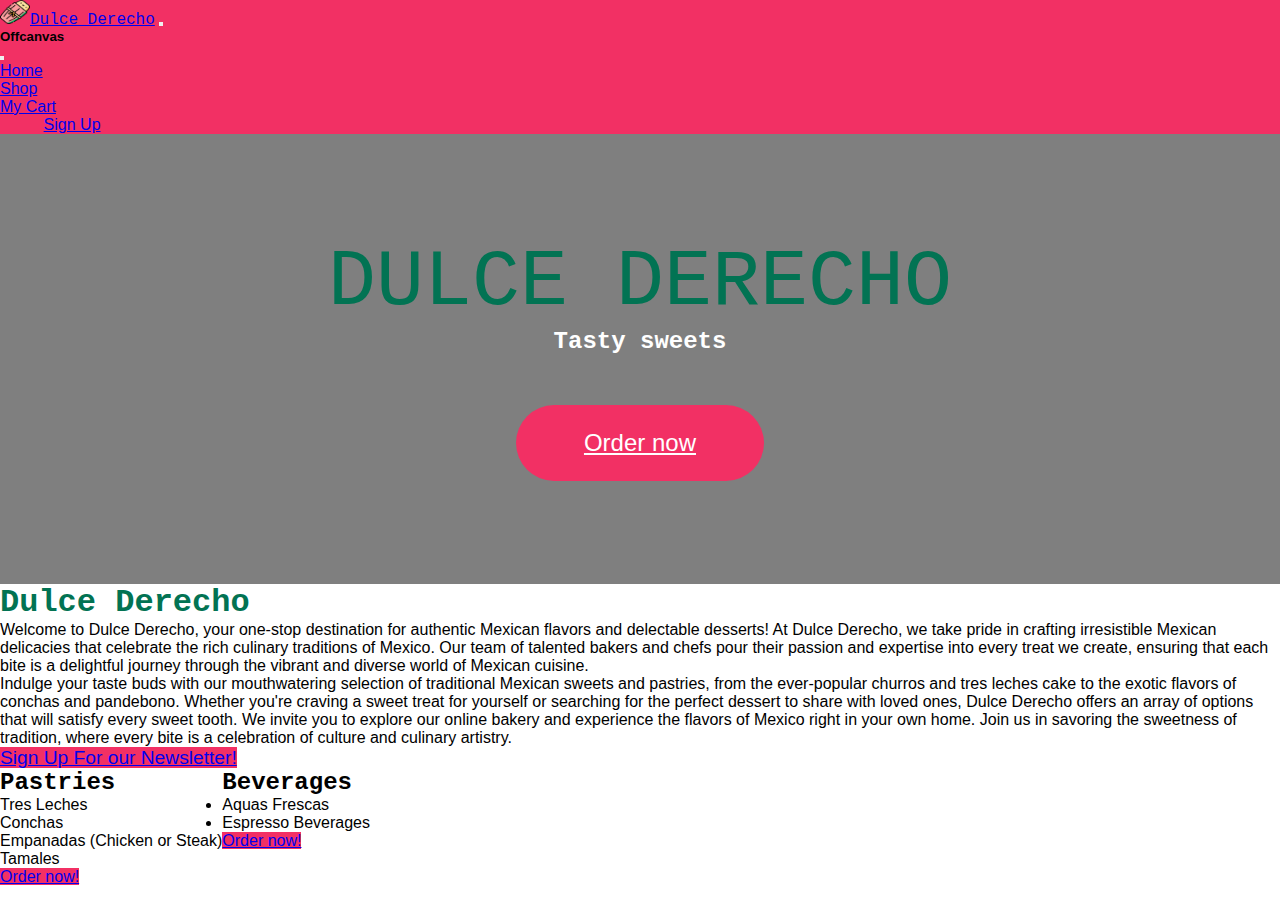
<file: index.html>
<!DOCTYPE html>
<html lang="en">

<head>
  <meta charset="UTF-8">
  <meta name="viewport" content="width=device-width, initial-scale=1.0">
  <link href="https://cdn.jsdelivr.net/npm/bootstrap@5.3.2/dist/css/bootstrap.min.css" rel="stylesheet"
    integrity="sha384-T3c6CoIi6uLrA9TneNEoa7RxnatzjcDSCmG1MXxSR1GAsXEV/Dwwykc2MPK8M2HN" crossorigin="anonymous">
  <link rel="stylesheet" href="https://cdn.jsdelivr.net/npm/bootstrap-icons@1.11.1/font/bootstrap-icons.css">
  <script src="https://cdn.jsdelivr.net/npm/bootstrap@5.3.2/dist/js/bootstrap.bundle.min.js"
    integrity="sha384-C6RzsynM9kWDrMNeT87bh95OGNyZPhcTNXj1NW7RuBCsyN/o0jlpcV8Qyq46cDfL"
    crossorigin="anonymous"></script>
  <link rel="stylesheet" href="./css/styles.css">
  <title>Dulce Derecho</title>
  <link rel="icon" href="images/tamale.png">
</head>

<body class="vh-100 overflow-scroll">

  <!--Navbar-->

  <nav class="navbar navbar-light navbar-expand-lg bg-transparent" style="background-color: #F23064">
    <div class="container">
      <!--Logo-->
      <a class="navbar-brand fs-4" href="index.html"><img src="images/tamale.png" alt="tamale logo" width="30" height="24">Dulce Derecho</a>
      <!--Toggle Button-->
      <button class="navbar-toggler shadow-none border-0" type="button" data-bs-toggle="offcanvas"
        data-bs-target="#offcanvasNavbar" aria-controls="offcanvasNavbar">
        <span class="navbar-toggler-icon"></span>
      </button>

      <!--SideBar-->
      <div class="sidebar offcanvas offcanvas-start tabindex=-1" id="offcanvasNavbar"
        aria-labelledby="offcanvasNavbarLabel">

        <!--Sidebar Header-->
        <div class="offcanvas-header text-white border-bottom">
          <h5 class="offcanvas-title" id="offcanvasNavbarLabel">Offcanvas</h5>
          <button type="button" class="btn-close btn-close-white shadow-none" data-bs-dismiss="offcanvas"
            aria-label="Close"></button>
        </div>
        <!--Sidebar Body-->
        <div class="offcanvas-body d-flex flex-column flex-lg-row p-4 p-lg-0">
          <ul class="navbar-nav justify-content-center align-items-center flex-grow-1 pe-3">
            <li class="nav-item">
              <a class="nav-link active" aria-current="page" href="index.html">Home</a>
            </li>
            <li class="nav-item mx-2">
              <a class="nav-link active" href="shop.html">Shop</a>
            </li>
            <li class="nav-item mx-2">
              <a class="nav-link active" href="mycart.html">My Cart</a>
            </li>
          </ul>
          <!-- Login/ Sign Up -->
          <div class="d-flex flex-column flex-lg-row align-items-center gap-3">
            <a href="login.html" style="color: #F23064;">Login</a>
            <a href="signup.html" class="text-white text-decoration-none px-3 py-1 rounded-4"
              style="background-color: #F23064;">Sign Up</a>
          </div>
        </div>
      </div>
    </div>
  </nav>

   <!--Hero Banner-->
  <section class="hero">
    <div class="hero-inner">
      <p id="one">DULCE DERECHO</p>
      <h2>Tasty sweets</h2>
      <a href="shop.html" class="btn">Order now</a>
    </div>
  </section>

  <div class="container py-4">
    <header class="pb-3 mb-4">
      <a href="" class="d-flex align-items-center text-dark text-decoration-none">
        <span class="fs-4"></span>
      </a>
    </header>

    <div class="p-5 mb-4 rounded-3">
      <div class="container-fluid py-5 border rounded-end-3 text-center">
        <h1 class="display-5 fw-bold">Dulce Derecho</h1>
        <p class="fs-4"> Welcome to Dulce Derecho, your one-stop destination for authentic Mexican flavors and
          delectable desserts!
          At Dulce Derecho, we take pride in crafting irresistible Mexican delicacies that celebrate the rich culinary
          traditions of Mexico.
          Our team of talented bakers and chefs pour their passion and expertise into every treat we create, ensuring
          that each bite is a delightful journey through the vibrant and diverse world of Mexican cuisine.
          <br>
          Indulge your taste buds with our mouthwatering selection of traditional Mexican sweets and pastries, from the
          ever-popular churros and tres leches cake to the exotic flavors of conchas and pandebono.
          Whether you're craving a sweet treat for yourself or searching for the perfect dessert to share with loved
          ones, Dulce Derecho offers an array of options that will satisfy every sweet tooth.
          We invite you to explore our online bakery and experience the flavors of Mexico right in your own home.
          Join us in savoring the sweetness of tradition, where every bite is a celebration of culture and culinary
          artistry.
        </p>
        <a href="signup.html" class="text-white text-decoration-none button text-white btn border-0 px-5 py-4 rounded-5"
          style="background-color: #F23064; font-size: larger;">Sign Up For our Newsletter!</a>
      </div>
    </div>

    <div class="row align-items-md-stretch">
      <div class="col-md-6">
        <div class="h-100 p-5 rounded-3 border">
          <h2>Pastries</h2>
          <ul>
            <li>Tres Leches</li>
            <li>Conchas</li>
            <li>Empanadas (Chicken or Steak)</li>
            <li>Tamales</li>
          </ul>
          <a href="shop.html"
            class="button text-white  border-0 px-3 py-1 rounded-end-4 text-white text-decoration-none"
            style="background-color: #F23064;"> Order now!</a>
        </div>
      </div>
      <div class="col-md-6">
        <div class="h-100 p-5 rounded-3 border">
          <h2>Beverages</h2>
          <ul>
            <li>Aquas Frescas</li>
            <li>Espresso Beverages</li>
          </ul>
          <a href="shop.html"
            class="buttom text-white text-decoration-none border-0 px-3 py-1 rounded-end-4 text-white text-decoration-none"
            style="background-color: #F23064;">Order now!</a>
        </div>
      </div>
    </div>
   </div>
    <footer>
    </footer>
</body>

</html>
</file>
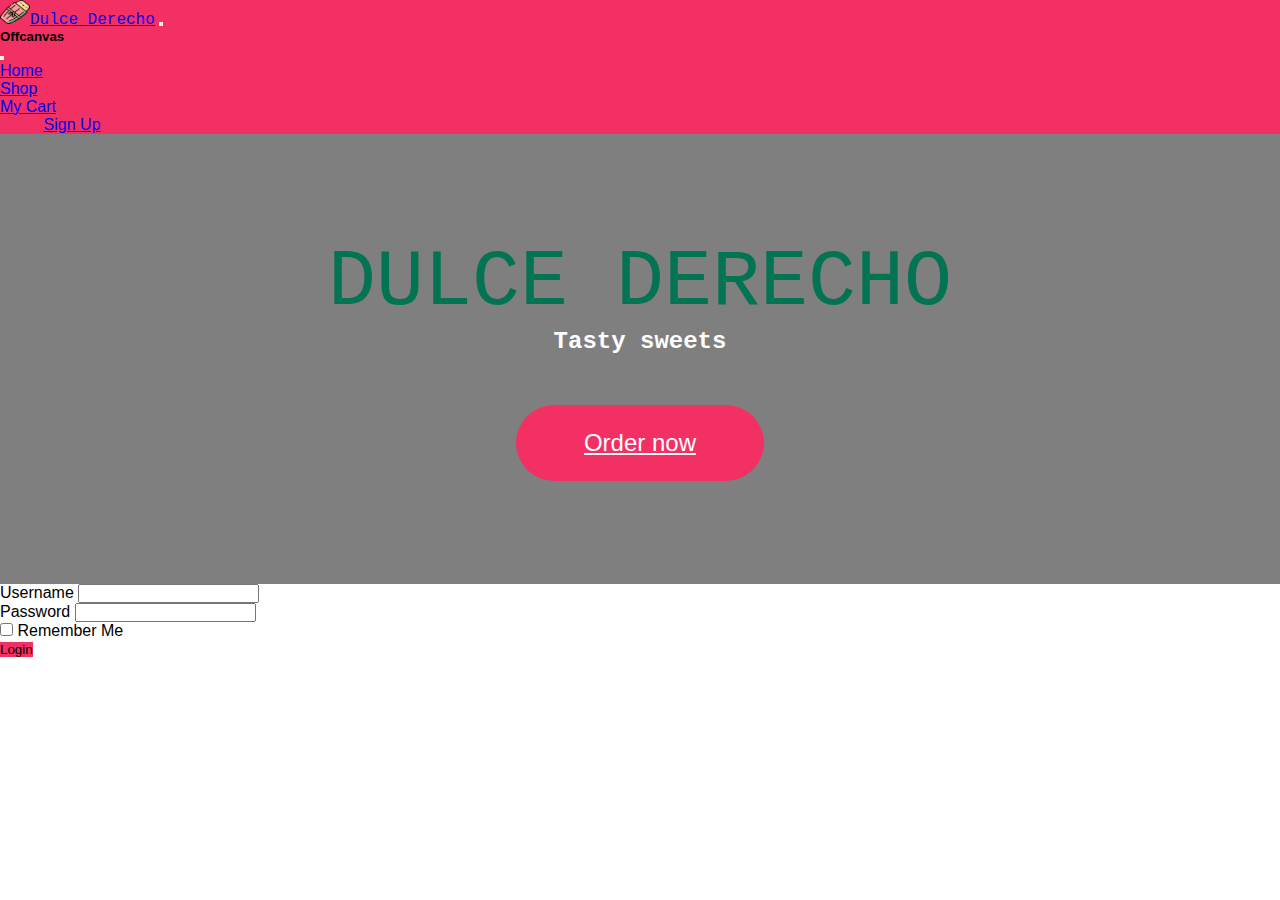
<file: login.html>
<!DOCTYPE html>
<html lang="en">

<head>
  <meta charset="UTF-8">
  <meta name="viewport" content="width=device-width, initial-scale=1.0">
  <link href="https://cdn.jsdelivr.net/npm/bootstrap@5.3.2/dist/css/bootstrap.min.css" rel="stylesheet"
    integrity="sha384-T3c6CoIi6uLrA9TneNEoa7RxnatzjcDSCmG1MXxSR1GAsXEV/Dwwykc2MPK8M2HN" crossorigin="anonymous">
  <link rel="stylesheet" href="https://cdn.jsdelivr.net/npm/bootstrap-icons@1.11.1/font/bootstrap-icons.css">
  <script src="https://cdn.jsdelivr.net/npm/bootstrap@5.3.2/dist/js/bootstrap.bundle.min.js"
    integrity="sha384-C6RzsynM9kWDrMNeT87bh95OGNyZPhcTNXj1NW7RuBCsyN/o0jlpcV8Qyq46cDfL"
    crossorigin="anonymous"></script>
  <link rel="stylesheet" href="./css/styles.css">
  <title>Dulce Derecho - Login </title>
  <link rel="icon" href="images/tamale.png">
</head>

<body class="vh-100 overflow-scroll">

  <!--Navbar-->

  <nav class="navbar navbar-light navbar-expand-lg bg-transparent" style="background-color: #F23064">
    <div class="container">
      <!--Logo-->
      <a class="navbar-brand fs-4" href="index.html"><img src="images/tamale.png" alt="tamale logo" width="30" height="24">Dulce Derecho</a>
      <!--Toggle Button-->
      <button class="navbar-toggler shadow-none border-0" type="button" data-bs-toggle="offcanvas"
        data-bs-target="#offcanvasNavbar" aria-controls="offcanvasNavbar">
        <span class="navbar-toggler-icon"></span>
      </button>

      <!--SideBar-->
      <div class="sidebar offcanvas offcanvas-start tabindex=-1" id="offcanvasNavbar"
        aria-labelledby="offcanvasNavbarLabel">

        <!--Sidebar Header-->
        <div class="offcanvas-header text-white border-bottom">
          <h5 class="offcanvas-title" id="offcanvasNavbarLabel">Offcanvas</h5>
          <button type="button" class="btn-close btn-close-white shadow-none" data-bs-dismiss="offcanvas"
            aria-label="Close"></button>
        </div>
        <!--Sidebar Body-->
        <div class="offcanvas-body d-flex flex-column flex-lg-row p-4 p-lg-0">
          <ul class="navbar-nav justify-content-center align-items-center flex-grow-1 pe-3">
            <li class="nav-item">
              <a class="nav-link active" aria-current="page" href="index.html">Home</a>
            </li>
            <li class="nav-item mx-2">
              <a class="nav-link active" href="shop.html">Shop</a>
            </li>
            <li class="nav-item mx-2">
              <a class="nav-link active" href="mycart.html">My Cart</a>
            </li>
          </ul>
          <!-- Login/ Sign Up -->
          <div class="d-flex flex-column flex-lg-row align-items-center gap-3">
            <a href="login.html" style="color: #F23064;">Login</a>
            <a href="signup.html" class="text-white text-decoration-none px-3 py-1 rounded-4"
              style="background-color: #F23064;">Sign Up</a>
          </div>
        </div>
      </div>
    </div>
  </nav>

   <!--Hero Banner-->
   <section class="hero">
    <div class="hero-inner">
      <p id="one">DULCE DERECHO</p>
      <h2>Tasty sweets</h2>
      <a href="shop.html" class="btn">Order now</a>
    </div>
  </section>

  <!--Login Form-->
  <div class="container mt-5">
    <div class="row justify-content-center">
      <div class="col-md-6 pt-5 rounded-3 border">
        <form>
          <div class="form-group px-5">
            <!--Username-->
            <div>
              <label for="inputUsername3" class="form-label">Username</label>
              <input type="text" class="form-control" id="inputUsername3" required>
            </div>

            <!--Password-->
            <div>
              <label for="inputPassword3" class="col-sm-2 col-form-label">Password</label>
              <input type="password" class="form-control" id="inputPassword3" required>
            </div>

            <!--Remember me Box-->
            <div class="mb-3 form-check">
              <input type="checkbox" class="form-check-input" id="exampleCheck1">
              <label class="form-check-label" for="exampleCheck1">Remember Me</label>
            </div>

            <!--Login Button-->
            <div class="text-center mt-5">
              <button type="submit" class="btn btn-primary mb-5"
                style="background-color: #F23064; border: none; ">Login</button>
            </div>
          </div>
        </form>
      </div>
    </div>
  </div>

  <footer>
  </footer>
</body>

</html>
</file>
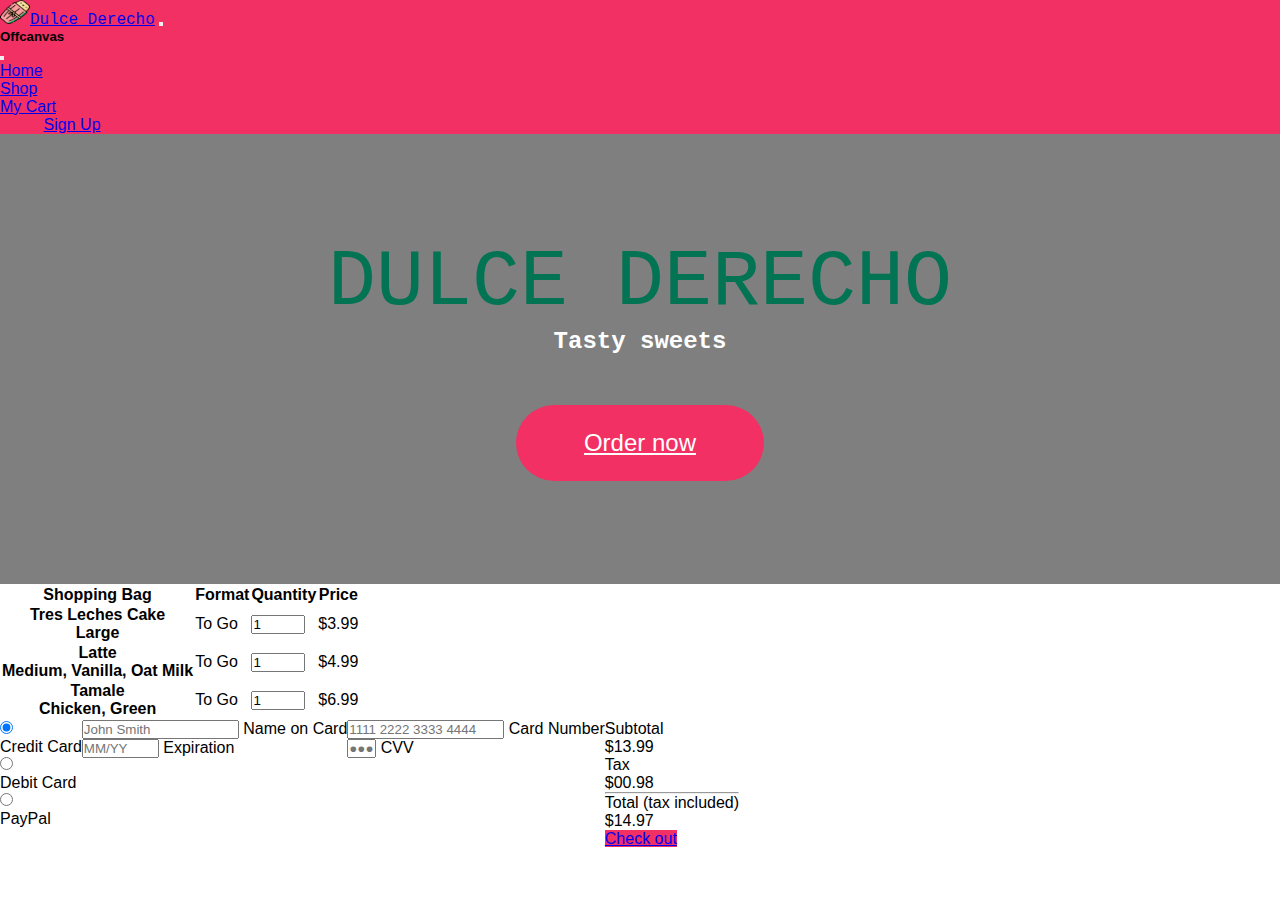
<file: mycart.html>
<!DOCTYPE html>
<html lang="en">

<head>
  <meta charset="UTF-8">
  <meta name="viewport" content="width=device-width, initial-scale=1.0">
  <link href="https://cdn.jsdelivr.net/npm/bootstrap@5.3.2/dist/css/bootstrap.min.css" rel="stylesheet"
    integrity="sha384-T3c6CoIi6uLrA9TneNEoa7RxnatzjcDSCmG1MXxSR1GAsXEV/Dwwykc2MPK8M2HN" crossorigin="anonymous">
  <link rel="stylesheet" href="https://cdn.jsdelivr.net/npm/bootstrap-icons@1.11.1/font/bootstrap-icons.css">
  <script src="https://cdn.jsdelivr.net/npm/bootstrap@5.3.2/dist/js/bootstrap.bundle.min.js"
    integrity="sha384-C6RzsynM9kWDrMNeT87bh95OGNyZPhcTNXj1NW7RuBCsyN/o0jlpcV8Qyq46cDfL"
    crossorigin="anonymous"></script>
  <link rel="stylesheet" href="./css/styles.css">
  <title>Dulce Derecho - Check out</title>
  <link rel="icon" href="images/tamale.png">
</head>

<body class="vh-100 overflow-scroll">

  <!--Navbar-->

  <nav class="navbar navbar-light navbar-expand-lg bg-transparent" style="background-color: #F23064">
    <div class="container">
      <!--Logo-->
      <a class="navbar-brand fs-4" href="index.html"><img src="images/tamale.png" alt="tamale logo" width="30" height="24">Dulce Derecho</a>
      <!--Toggle Button-->
      <button class="navbar-toggler shadow-none border-0" type="button" data-bs-toggle="offcanvas"
        data-bs-target="#offcanvasNavbar" aria-controls="offcanvasNavbar">
        <span class="navbar-toggler-icon"></span>
      </button>

      <!--SideBar-->
      <div class="sidebar offcanvas offcanvas-start tabindex=-1" id="offcanvasNavbar"
        aria-labelledby="offcanvasNavbarLabel">

        <!--Sidebar Header-->
        <div class="offcanvas-header text-white border-bottom">
          <h5 class="offcanvas-title" id="offcanvasNavbarLabel">Offcanvas</h5>
          <button type="button" class="btn-close btn-close-white shadow-none" data-bs-dismiss="offcanvas"
            aria-label="Close"></button>
        </div>
        <!--Sidebar Body-->
        <div class="offcanvas-body d-flex flex-column flex-lg-row p-4 p-lg-0">
          <ul class="navbar-nav justify-content-center align-items-center flex-grow-1 pe-3">
            <li class="nav-item">
              <a class="nav-link active" aria-current="page" href="index.html">Home</a>
            </li>
            <li class="nav-item mx-2">
              <a class="nav-link active" href="shop.html">Shop</a>
            </li>
            <li class="nav-item mx-2">
              <a class="nav-link active" href="mycart.html">My Cart</a>
            </li>
          </ul>
          <!-- Login/ Sign Up -->
          <div class="d-flex flex-column flex-lg-row align-items-center gap-3">
            <a href="login.html" style="color: #F23064;">Login</a>
            <a href="signup.html" class="text-white text-decoration-none px-3 py-1 rounded-4"
              style="background-color: #F23064;">Sign Up</a>
          </div>
        </div>
      </div>
    </div>
  </nav>
 
   <!--Hero Banner-->
   <section class="hero">
    <div class="hero-inner">
      <p id="one">DULCE DERECHO</p>
      <h2>Tasty sweets</h2>
      <a href="shop.html" class="btn">Order now</a>
    </div>
  </section>

  <!--Shopping Begins!-->
    <div class="h-100 h-custom py-5">
      <div class="container h-70 py-5">
        <div class="row d-flex justify-content-center align-items-center h-100">
          <div class="col">
          <!--Begining of table for Shopping Bag -->
            <!--Heading of Table-->
            <div class="table-responsive" >
              <table class="table">
                <thead>
                  <tr>
                    <th scope="col">Shopping Bag</th>
                    <th scope="col">Format</th>
                    <th scope="col">Quantity</th>
                    <th scope="col">Price</th>
                  </tr>
                </thead>

                <!--Cart Items-->
                <tbody>
                  <!--First Item-->
                  <tr>
                    <th scope="row">
                      <div class="d-flex align-items-center">
                        <div class="flex-column ms-4">
                          <p class="mb-2">Tres Leches Cake</p>
                          <p class="mb-0">Large</p>
                        </div>
                      </div>
                    <!--Dining Option of First Item-->
                    </th>
                    <td class="align-middle ">
                      <p class="mb-0" style="font-weight: 500;">To Go</p>
                    </td>
                    <!--Quantity of First Item-->
                    <td class="align-middle">
                      <div class="d-flex flex-row">
                        <input id="form1" min="0" name="quantity" value="1" type="number"
                          class="form-control form-control-sm" style="width: 50px;">
                      </div>
                    <!--Price of First Item-->
                    </td>
                    <td class="align-middle border-bottom-0">
                      <p class="mb-0" style="font-weight: 500;">$3.99</p>
                    </td>
                  </tr>

                  <!--Second Item-->
                  <tr>
                    <th scope="row">
                      <div class="d-flex align-items-center">
                        <div class="flex-column ms-4">
                          <p class="mb-2">Latte</p>
                          <p class="mb-0">Medium, Vanilla, Oat Milk</p>
                        </div>
                      </div>
                    </th>
                    <!--Dining Option of Second Item-->
                    <td class="align-middle">
                      <p class="mb-0" style="font-weight: 500;">To Go</p>
                    </td>
                    <!--Quantity of Second Item-->
                    <td class="align-middle">
                      <div class="d-flex flex-row">
                        <input id="form3" min="0" name="quantity" value="1" type="number"
                          class="form-control form-control-sm" style="width: 50px;">
                      </div>
                    </td>
                    <!--Price of Second Item-->
                    <td class="align-middle">
                      <p class="mb-0" style="font-weight: 500;">$4.99</p>
                    </td>
                  </tr>

                  <!--Third Item-->
                  <tr>
                    <th scope="row" class="border-bottom-0">
                      <div class="d-flex align-items-center">
                        <div class="flex-column ms-4">
                          <p class="mb-2">Tamale</p>
                          <p class="mb-0">Chicken, Green</p>
                        </div>
                      </div>
                    </th>
                    <!--Dining Option of Third Item-->
                    <td class="align-middle border-bottom-0">
                      <p class="mb-0" style="font-weight: 500;">To Go</p>
                    </td>
                    <!--Quantity of Third Item-->
                    <td class="align-middle border-bottom-0">
                      <div class="d-flex flex-row">
                        <input id="form2" min="0" name="quantity" value="1" type="number"
                          class="form-control form-control-sm" style="width: 50px;">
                      </div>
                    </td>
                    <!--Price of Third Item-->
                    <td class="align-middle border-bottom-0">
                      <p class="mb-0" style="font-weight: 500;">$6.99</p>
                    </td>
                  </tr>
                </tbody>
              </table>
            </div>
    
            <!--Payment Information Box-->
            <div class="card shadow-2-strong mb-5 mb-lg-0">
              <div class="card-body p-4" >
                <!--Payment Type-->
                <div class="row">
                  <div class="col-md-6 col-lg-4 col-xl-3 mb-4 mb-md-0">
                    <form>
                      <!--Credit Card-->
                      <div class="d-flex flex-row pb-3">
                        <div class="d-flex align-items-center pe-2">
                          <input class="form-check-input" type="radio" name="radioNoLabel" id="radioNoLabel1v"
                            value="" aria-label="..." checked>
                        </div>
                        <div class="rounded border w-100 p-3">
                          <p class="d-flex align-items-center mb-0">
                            <i class="fab fa-cc-mastercard fa-lg text-dark pe-2"></i>Credit
                            Card
                          </p>
                        </div>
                      </div>

                      <!--Debit Card-->
                      <div class="d-flex flex-row pb-3">
                        <div class="d-flex align-items-center pe-2">
                          <input class="form-check-input" type="radio" name="radioNoLabel" id="radioNoLabel2v"
                            value="" aria-label="...">
                        </div>
                        <div class="rounded border w-100 p-3">
                          <p class="d-flex align-items-center mb-0">
                            <i class="fab fa-cc-visa fa-2x fa-lg text-dark pe-2"></i>Debit Card
                          </p>
                        </div>
                      </div>
                      <div class="d-flex flex-row">
                        <div class="d-flex align-items-center pe-2">
                          <input class="form-check-input" type="radio" name="radioNoLabel" id="radioNoLabel3v"
                            value="" aria-label="...">
                        </div>
                        <!--PayPal-->
                        <div class="rounded border w-100 p-3">
                          <p class="d-flex align-items-center mb-0">
                            <i class="fab fa-cc-paypal fa-2x fa-lg text-dark pe-2"></i>PayPal
                          </p>
                        </div>
                      </div>
                    </form>
                  </div>

                  <!--Card Information-->
                  <div class="col-md-6 col-lg-4 col-xl-6">
                    <div class="row">
                      <div class="col-12 col-xl-6">
                        <!--Name on Card-->
                        <div class="form-outline mb-4 mb-xl-5">
                          <input type="text" id="typeName" class="form-control form-control-lg" size="17"
                            placeholder="John Smith">
                          <label class="form-label" for="typeName">Name on Card</label>
                        </div>
                        <!--ExpiratioN Date of Card-->
                        <div class="form-outline mb-4 mb-xl-5">
                          <input type="text" id="typeExp1" class="form-control form-control-lg" placeholder="MM/YY"
                            size="7" minlength="7" maxlength="7">
                          <label class="form-label" for="typeExp1">Expiration</label>
                        </div>
                      </div>
                      <!--New Column, Card Number-->
                      <div class="col-12 col-xl-6">
                        <div class="form-outline mb-4 mb-xl-5">
                          <input type="text" id="typeText" class="form-control form-control-lg" size="17"
                            placeholder="1111 2222 3333 4444" minlength="19" maxlength="19">
                          <label class="form-label" for="typeText">Card Number</label>
                        </div>
                        <!--CVV Information-->
                        <div class="form-outline mb-4 mb-xl-5">
                          <input type="password" id="typeText1" class="form-control form-control-lg"
                            placeholder="&#9679;&#9679;&#9679;" size="1" minlength="3" maxlength="3">
                          <label class="form-label" for="typeText">CVV</label>
                        </div>
                      </div>
                    </div>
                  </div>
                  <!--New Column, The Math-->
                  <div class="col-lg-4 col-xl-3">
                    <!--Subtotal-->
                    <div class="d-flex justify-content-between" style="font-weight: 500;">
                      <p class="mb-2">Subtotal</p>
                      <p class="mb-2">$13.99</p>
                    </div>
                    <!--Tax-->
                    <div class="d-flex justify-content-between mb-4" style="font-weight: 500;">
                      <p class="mb-2">Tax</p>
                      <p class="mb-2">$00.98</p>
                    </div>
    
                    <hr class="my-4">
                    <!--Total-->
                    <div class="d-flex justify-content-between mb-4" style="font-weight: 500;">
                      <p class="mb-2">Total (tax included)</p>
                      <p class="mb-2"> $14.97</p>
                    </div>
                    <a href="#" class="btn btn-primary" style="background-color: #F23064; border: none">Check out</a>
    
                  </div>
                </div>
    
              </div>
            </div>
    
          </div>
        </div>
      </div>
    </div>


    <footer>
    </footer>
</body>
</html>
</file>
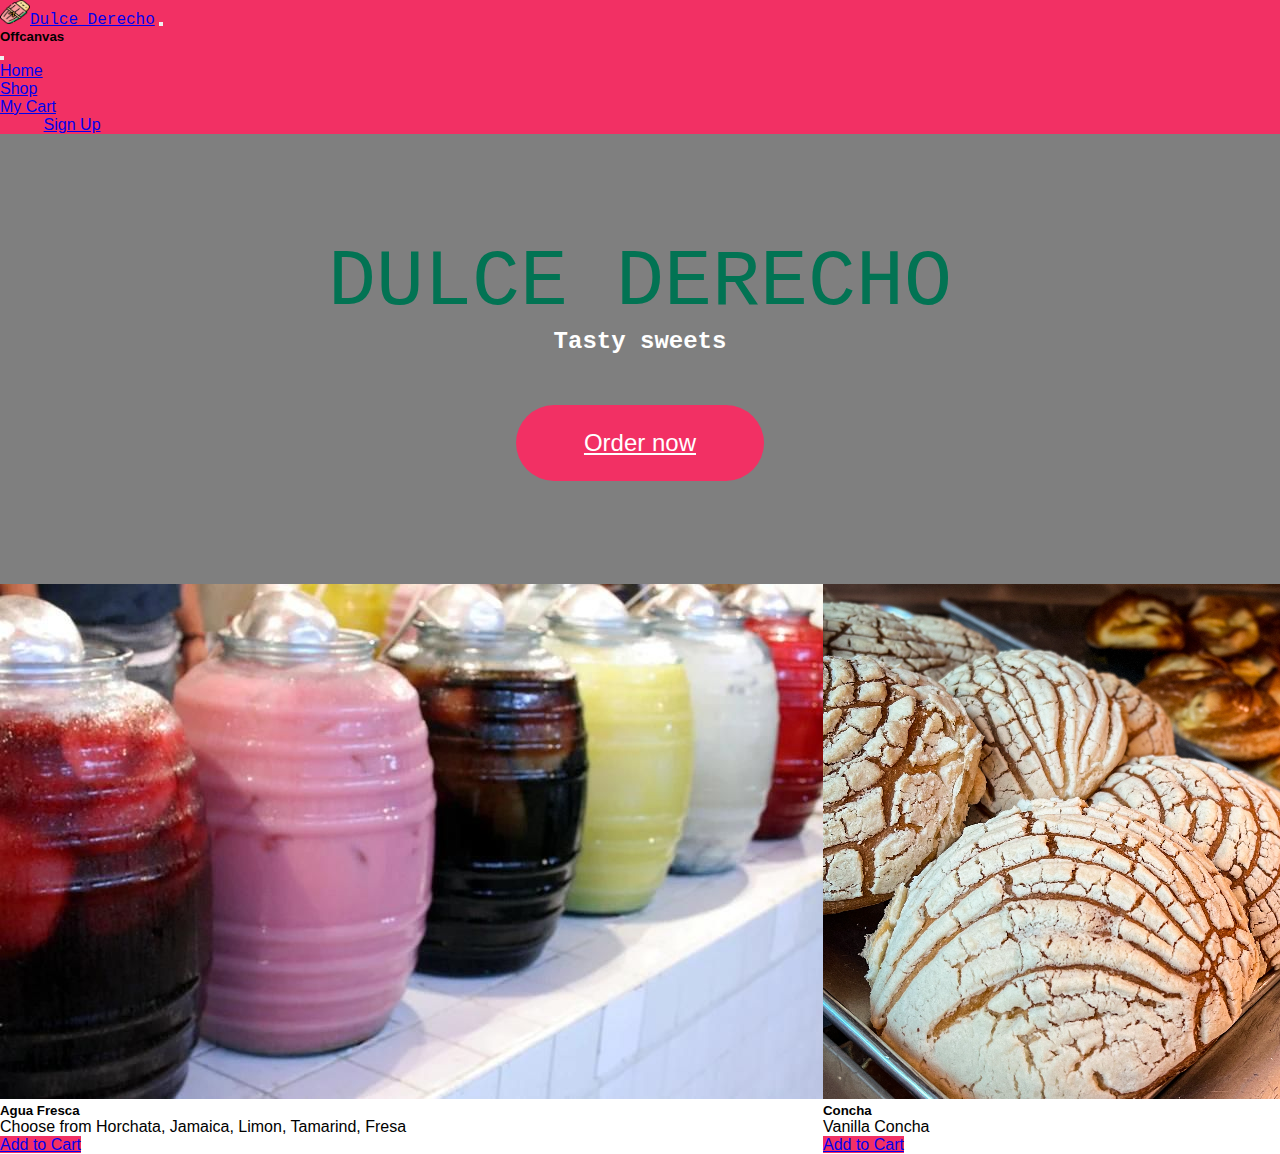
<file: shop.html>
<!DOCTYPE html>
<html lang="en">

<head>
  <meta charset="UTF-8">
  <meta name="viewport" content="width=device-width, initial-scale=1.0">
  <link href="https://cdn.jsdelivr.net/npm/bootstrap@5.3.2/dist/css/bootstrap.min.css" rel="stylesheet"
    integrity="sha384-T3c6CoIi6uLrA9TneNEoa7RxnatzjcDSCmG1MXxSR1GAsXEV/Dwwykc2MPK8M2HN" crossorigin="anonymous">
  <link rel="stylesheet" href="https://cdn.jsdelivr.net/npm/bootstrap-icons@1.11.1/font/bootstrap-icons.css">
  <script src="https://cdn.jsdelivr.net/npm/bootstrap@5.3.2/dist/js/bootstrap.bundle.min.js"
    integrity="sha384-C6RzsynM9kWDrMNeT87bh95OGNyZPhcTNXj1NW7RuBCsyN/o0jlpcV8Qyq46cDfL"
    crossorigin="anonymous"></script>
  <link rel="stylesheet" href="./css/styles.css">
  <title>Dulce Derecho - Order Now</title>
  <link rel="icon" href="images/tamale.png">
</head>

<body class="vh-100 overflow-scroll">

  <!--Navbar-->

  <nav class="navbar navbar-light navbar-expand-lg bg-transparent" style="background-color: #F23064">
    <div class="container">
      <!--Logo-->
      <a class="navbar-brand fs-4" href="index.html"><img src="images/tamale.png" alt="tamale logo" width="30" height="24">Dulce Derecho</a>
      <!--Toggle Button-->
      <button class="navbar-toggler shadow-none border-0" type="button" data-bs-toggle="offcanvas"
        data-bs-target="#offcanvasNavbar" aria-controls="offcanvasNavbar">
        <span class="navbar-toggler-icon"></span>
      </button>

      <!--SideBar-->
      <div class="sidebar offcanvas offcanvas-start tabindex=-1" id="offcanvasNavbar"
        aria-labelledby="offcanvasNavbarLabel">

        <!--Sidebar Header-->
        <div class="offcanvas-header text-white border-bottom">
          <h5 class="offcanvas-title" id="offcanvasNavbarLabel">Offcanvas</h5>
          <button type="button" class="btn-close btn-close-white shadow-none" data-bs-dismiss="offcanvas"
            aria-label="Close"></button>
        </div>
        <!--Sidebar Body-->
        <div class="offcanvas-body d-flex flex-column flex-lg-row p-4 p-lg-0">
          <ul class="navbar-nav justify-content-center align-items-center flex-grow-1 pe-3">
            <li class="nav-item">
              <a class="nav-link active" aria-current="page" href="index.html">Home</a>
            </li>
            <li class="nav-item mx-2">
              <a class="nav-link active" href="shop.html">Shop</a>
            </li>
            <li class="nav-item mx-2">
              <a class="nav-link active" href="mycart.html">My Cart</a>
            </li>
          </ul>
          <!-- Login/ Sign Up -->
          <div class="d-flex flex-column flex-lg-row align-items-center gap-3">
            <a href="login.html" style="color: #F23064;">Login</a>
            <a href="signup.html" class="text-white text-decoration-none px-3 py-1 rounded-4"
              style="background-color: #F23064;">Sign Up</a>
          </div>
        </div>
      </div>
    </div>
  </nav>

   <!--Hero Banner-->
   <section class="hero">
    <div class="hero-inner">
      <p id="one">DULCE DERECHO</p>
      <h2>Tasty sweets</h2>
      <a href="shop.html" class="btn">Order now</a>
    </div>
  </section>

<!--Shopping cards-->

      <div class="container">
        <div class="row g-4 py-5">
            
          
          <!--Aguas Frescas-->
            <div class="col-md-6 col-lg-4">
                <div class="card h-100">
                    <img src="images/aquafresca.jpg" class="card-img-top img-fluid" alt="...">
                    <div class="card-body">
                        <h5 class="card-title">Agua Fresca</h5>
                        <p class="card-text">Choose from Horchata, Jamaica, Limon, Tamarind, Fresa  </p>
                        <a href="#" class="btn btn-primary" style="background-color: #F23064; border: none">Add to Cart</a>
                    </div>
                </div>
            </div>

            <!--Concha-->
            <div class="col-md-6 col-lg-4">
                <div class="card h-100">
                    <img src="images/concha.jpg" class="card-img-top img-fluid" alt="...">
                    <div class="card-body">
                        <h5 class="card-title">Concha</h5>
                        <p class="card-text">Vanilla Concha</p>
                        <a href="#" class="btn btn-primary" style="background-color: #F23064; border: none">Add to Cart </a>
                    </div>
                </div>
            </div>

            <!--Empanada-->
            <div class="col-md-6 col-lg-4">
                <div class="card h-100">
                    <img src="images/empanada.jpg" class="card-img-top img-fluid" alt="...">
                    <div class="card-body">
                        <h5 class="card-title">Empanada</h5>
                        <p class="card-text">Choose from cheese, steak or chicken</p>
                        <a href="#" class="btn btn-primary" style="background-color: #F23064; border: none">Add to Cart</a>
                    </div>
                </div>
            </div>

            <!--Tres Leches-->
            <div class="col-md-6 col-lg-4">
                <div class="card h-100">
                    <img src="images/tresleches.jpg" class="card-img-top" alt="...">
                    <div class="card-body">
                        <h5 class="card-title">Tres Leches Cake</h5>
                        <p class="card-text">Small or Large Size</p>
                        <a href="#" class="btn btn-primary" style="background-color: #F23064; border: none">Add to Cart</a>
                    </div>
                </div>
            </div>

            <!--Tamale-->
            <div class="col-md-6 col-lg-4">
                <div class="card h-100">
                    <img src="images/tamale.jpg" class="card-img-top img-fluid" alt="...">
                    <div class="card-body">
                        <h5 class="card-title">Tamale</h5>
                        <p class="card-text">Choose from red or green salsa</p>
                        <a href="#" class="btn btn-primary" style="background-color: #F23064; border: none">Add to Cart</a>
                    </div>
                </div>
            </div>

            <!--Latte-->
            <div class="col-md-6 col-lg-4">
                <div class="card h-100">
                    <img src="images/latte.jpg" class="card-img-top img-fluid" alt="...">
                    <div class="card-body">
                        <h5 class="card-title">Latte</h5>
                        <p class="card-text">We have whole milk or almond milk. Flavors include vanilla, caramel or pumpkin spice</p>
                        <a href="#" class="btn btn-primary" style="background-color: #F23064; border: none">Add to Cart</a>
                    </div>
                </div>
            </div>
        </div>
    </div>

    <footer>
    </footer>
</body>
</html>
</file>
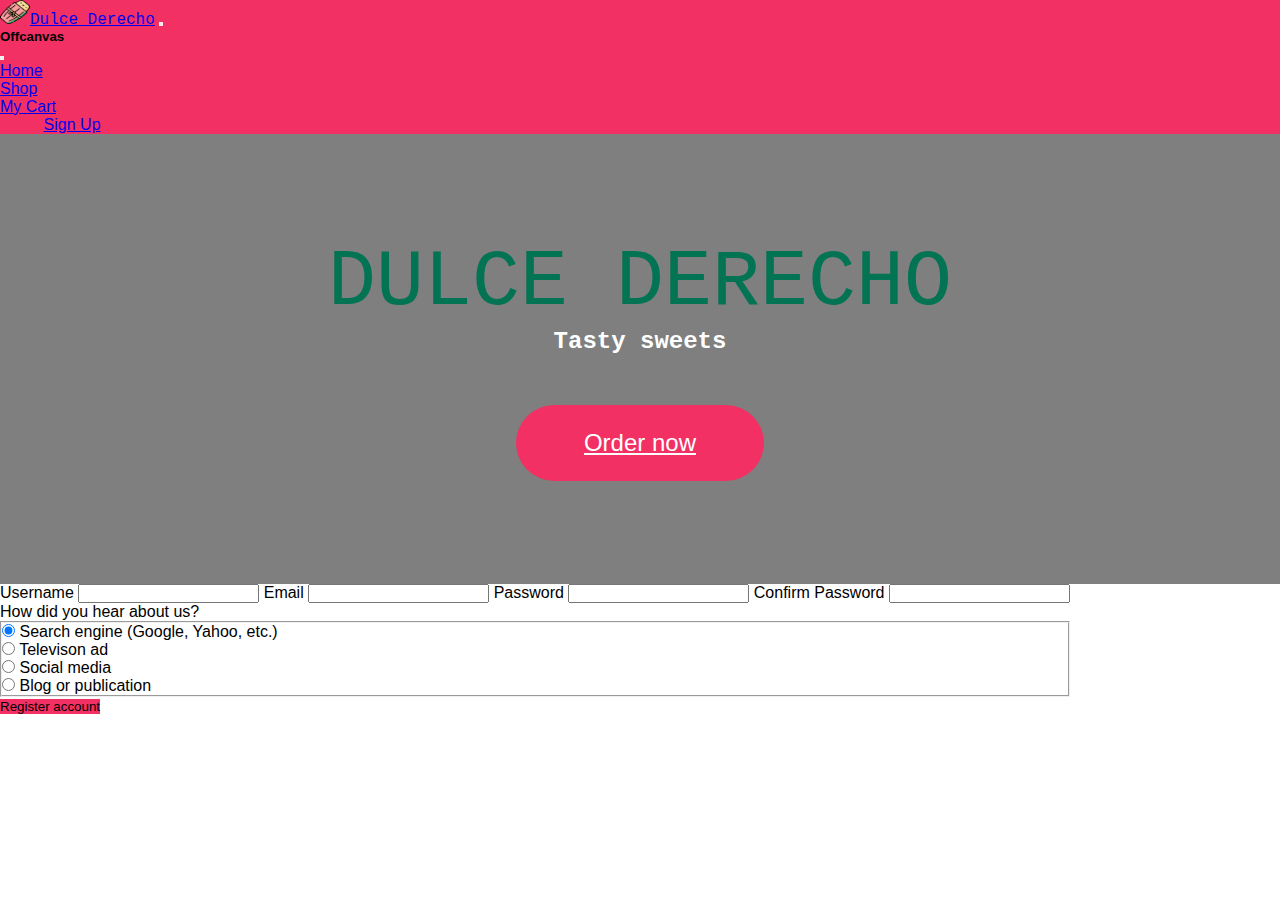
<file: signup.html>
<!DOCTYPE html>
<html lang="en">

<head>
  <meta charset="UTF-8">
  <meta name="viewport" content="width=device-width, initial-scale=1.0">
  <link href="https://cdn.jsdelivr.net/npm/bootstrap@5.3.2/dist/css/bootstrap.min.css" rel="stylesheet"
    integrity="sha384-T3c6CoIi6uLrA9TneNEoa7RxnatzjcDSCmG1MXxSR1GAsXEV/Dwwykc2MPK8M2HN" crossorigin="anonymous">
  <link rel="stylesheet" href="https://cdn.jsdelivr.net/npm/bootstrap-icons@1.11.1/font/bootstrap-icons.css">
  <script src="https://cdn.jsdelivr.net/npm/bootstrap@5.3.2/dist/js/bootstrap.bundle.min.js"
    integrity="sha384-C6RzsynM9kWDrMNeT87bh95OGNyZPhcTNXj1NW7RuBCsyN/o0jlpcV8Qyq46cDfL"
    crossorigin="anonymous"></script>
  <link rel="stylesheet" href="./css/styles.css">
  <title>Dulce Derecho - Sign Up</title>
  <link rel="icon" href="images/tamale.png">
</head>

<body class="vh-100 overflow-scroll">

  <!--Navbar-->

  <nav class="navbar navbar-light navbar-expand-lg bg-transparent" style="background-color: #F23064">
    <div class="container">
      <!--Logo-->
      <a class="navbar-brand fs-4" href="index.html"><img src="images/tamale.png" alt="tamale logo" width="30"
          height="24">Dulce Derecho</a>
      <!--Toggle Button-->
      <button class="navbar-toggler shadow-none border-0" type="button" data-bs-toggle="offcanvas"
        data-bs-target="#offcanvasNavbar" aria-controls="offcanvasNavbar">
        <span class="navbar-toggler-icon"></span>
      </button>

      <!--SideBar-->
      <div class="sidebar offcanvas offcanvas-start tabindex=-1" id="offcanvasNavbar"
        aria-labelledby="offcanvasNavbarLabel">

        <!--Sidebar Header-->
        <div class="offcanvas-header text-white border-bottom">
          <h5 class="offcanvas-title" id="offcanvasNavbarLabel">Offcanvas</h5>
          <button type="button" class="btn-close btn-close-white shadow-none" data-bs-dismiss="offcanvas"
            aria-label="Close"></button>
        </div>
        <!--Sidebar Body-->
        <div class="offcanvas-body d-flex flex-column flex-lg-row p-4 p-lg-0">
          <ul class="navbar-nav justify-content-center align-items-center flex-grow-1 pe-3">
            <li class="nav-item">
              <a class="nav-link active" aria-current="page" href="index.html">Home</a>
            </li>
            <li class="nav-item mx-2">
              <a class="nav-link active" href="shop.html">Shop</a>
            </li>
            <li class="nav-item mx-2">
              <a class="nav-link active" href="mycart.html">My Cart</a>
            </li>
          </ul>
          <!-- Login/ Sign Up -->
          <div class="d-flex flex-column flex-lg-row align-items-center gap-3">
            <a href="login.html" style="color: #F23064;">Login</a>
            <a href="signup.html" class="text-white text-decoration-none px-3 py-1 rounded-4"
              style="background-color: #F23064;">Sign Up</a>
          </div>
        </div>
      </div>
    </div>
  </nav>

   <!--Hero Banner-->
   <section class="hero">
    <div class="hero-inner">
      <p id="one">DULCE DERECHO</p>
      <h2>Tasty sweets</h2>
      <a href="shop.html" class="btn">Order now</a>
    </div>
  </section>

  <!--Registration Form-->
  <div class="container mt-5">
    <div class="row justify-content-center">
      <div class="col-md-6 pt-5 rounded-3 border">
        <!--Begining of Form-->
        <form>
          <div class="form-group px-5">
            <!--Username-->
            <label for="inputEmail3" class="col-sm-2 col-form-label">Username</label>
            <input type="text" class="form-control" id="inputUsername3">
            <!--Email-->
            <label for="inputEmail3" class="col-sm-2 col-form-label">Email</label>
            <input type="email" class="form-control" id="inputEmail3">
            <!--Password-->
            <label for="inputPassword3" class="col-sm-2 col-form-label">Password</label>
            <input type="password" class="form-control" id="inputPassword3">
            <!--Confirm Password-->
            <label for="inputPassword3s" class="col-sm-3 col-form-label">Confirm Password</label>
            <input type="password" class="form-control" id="inputPassword3s">
            <!--Registration Question-->
            <aside class="col-form-label text-center mt-2 pt-0">How did you hear about us?</aside>
            <fieldset class="row mb-3">
              <div class="col-md-10 col-sm-5">
                <!--selection buton 1 for registration question-->
                <div class="form-check">
                  <input class="form-check-input" type="radio" name="gridRadios" id="gridRadios1" value="option1"
                    checked>
                  <label class="form-check-label" for="gridRadios1">
                    Search engine (Google, Yahoo, etc.)
                  </label>
                </div>
                <!--selection buton for registration question-->
                <div class="form-check">
                  <input class="form-check-input" type="radio" name="gridRadios" id="gridRadios2" value="option2">
                  <label class="form-check-label" for="gridRadios2">
                    Televison ad
                  </label>
                </div>
                <!--selection buton for registration question-->
                <div class="form-check disabled">
                  <input class="form-check-input" type="radio" name="gridRadios" id="gridRadios3" value="option3">
                  <label class="form-check-label" for="gridRadios3">
                    Social media
                  </label>
                </div>
                <!--selection buton for registration question-->
                <div class="form-check disabled">
                  <input class="form-check-input" type="radio" name="gridRadios" id="gridRadios4" value="option3">
                  <label class="form-check-label" for="gridRadios4">
                    Blog or publication
                  </label>
                </div>
              </div>
            </fieldset>
          </div>
            <!--Register Button-->
          <div class="text-center mt-5">
            <button type="submit" class="btn btn-primary mb-5"
              style="background-color: #F23064; border: none; ">Register account</button>
          </div>
      </form>
    </div>
  </div>
  </div>
  <footer>
  </footer>
</body>

</html>
</file>
<file: css/styles.css>
/*CSS reset */
* { 
    margin:0;
    padding:0;
}

html {
    height: 100%;
    margin: auto;
    overflow: auto;

  }

  body {
    margin: 0;
    font-family: sans-serif;
  }

  /* I changed the font on Nav bar and Hero Image */

  h1 {
    color: #027353;
    font-family: 'Courier New', Courier, monospace;
  }

  #one {
    color: #027353;
    font-size: 80px; 
    font-family:'Courier New', Courier, monospace
  }

  h2 {
    font-family:'Courier New', Courier, monospace
  }

  .navbar-brand {
    font-family: 'Courier New', Courier, monospace
  }

  /* Hero Image */
  .hero {
    width: 100vw; /*Viewport Width*/
    height: 50vh; /*Viewport Height*/
    display: flex;
    justify-content: center;
    align-items: center;
    text-align: center;
    color:white;
    background-image: linear-gradient(rgba(0, 0, 0, 0.5),rgba(0, 0, 0, 0.5)), url(https://veracruz.uo.edu.mx/sites/default/files/panes-mexico.jpeg);
    background-size: cover;
    background-position: center center;
    background-repeat: no-repeat;
    background-attachment: fixed;
  }

  .hero h1 {
    font-size: 5em;
    margin-top: 0;
    margin-bottom: 0.5em;
  }

  .hero .btn {
    display: block;
    width: 200px;
    padding: 1em;
    margin-top: 50px;
    margin-left: auto;
    margin-right: auto;
    border-radius: 45px;
    background-color: #F23064;
    border: none;
    color: white;
    font-size:  1.5em;
  }
 
  /*I can't remember what these are for, but I'm terrified of taking them out*/
  .row {
    display: flex;
  }
  
  .column {
    flex: 33.33%;
    padding: 30px;
    max-height: 50%;
  }

/* Responsive Nav Bar .. makes nav menu blurry*/

  @media(max-width: 991px){
    .sidebar{
        background-color: rgba(255, 255, 255, 0.15);
        backdrop-filter: blur(10px); 
    }
  }
</file>
